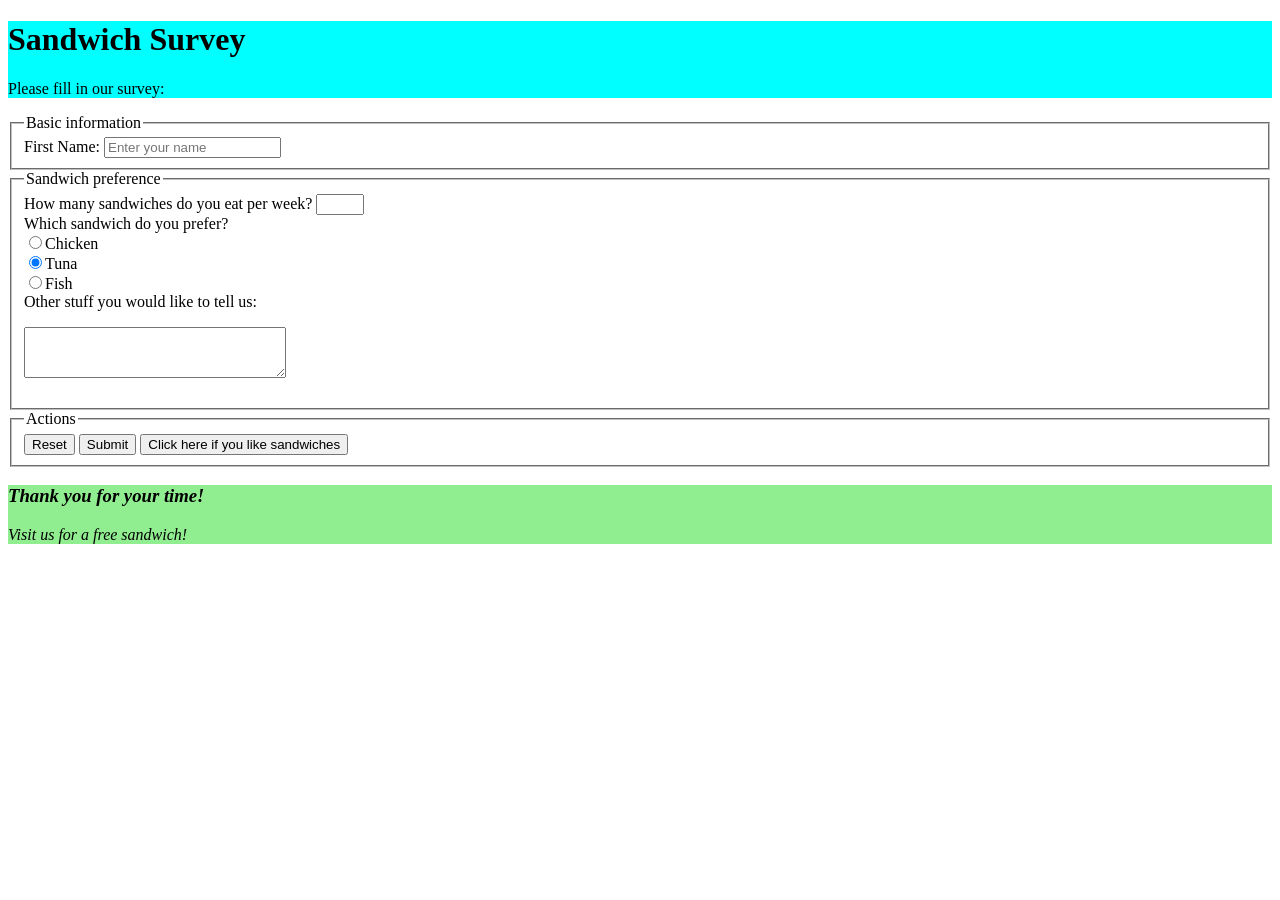
<file: sandwich/survey.html>
<!DOCTYPE html>
<html lang="en">
<head>
    <meta charset="UTF-8">
    <meta name="viewport" content="width=device-width, initial-scale=1.0">
    <title>Sandwich Survey</title>
</head>
<body>
    <header style="background-color: cyan;">
        <h1>Sandwich Survey</h1>
        <p>Please fill in our survey:</p>    
    </header>

    <main>
        <form action="evaluate.php" method="post">
            <fieldset>
                <legend>Basic information</legend>
                <label for="firstname">First Name:</label>
                <input type="text" name="firstname" placeholder="Enter your name" required />
            </fieldset>

            <fieldset>
                <legend>Sandwich preference</legend>
                <label for="quantity">How many sandwiches do you eat per week?</label>
                <input type="number" min="0" max="10" name="quantity" required/>

                <br>
                <label for="sandwich">Which sandwich do you prefer?</label>
                <br>
                <input type="radio" name="sandwich" value="Chicken">Chicken
                <br>
                <input type="radio" name="sandwich" value="Tuna" checked>Tuna
                <br>
                <input type="radio" name="sandwich" value="Fish">Fish

                <br>
                <label for="comments">Other stuff you would like to tell us:</label>
                <p><textarea rows="3" cols="30" name="comments"></textarea></p>
            </fieldset>

            <fieldset>
                <legend>Actions</legend>
                <input type="reset" value="Reset" />
                <input type="submit" value="Submit" />
                <button type="button" onclick="alert('You like sandwiches')">Click here if you like sandwiches</button>
            </fieldset>
        </form>
    </main>
    
    <footer style="background-color: lightgreen;">
        <div style="font-style: italic;">
            <h3>Thank you for your time!</h3>
            <p>Visit us for a free sandwich!</p>
        </div>
    </footer>

</body>
</html>
</file>
